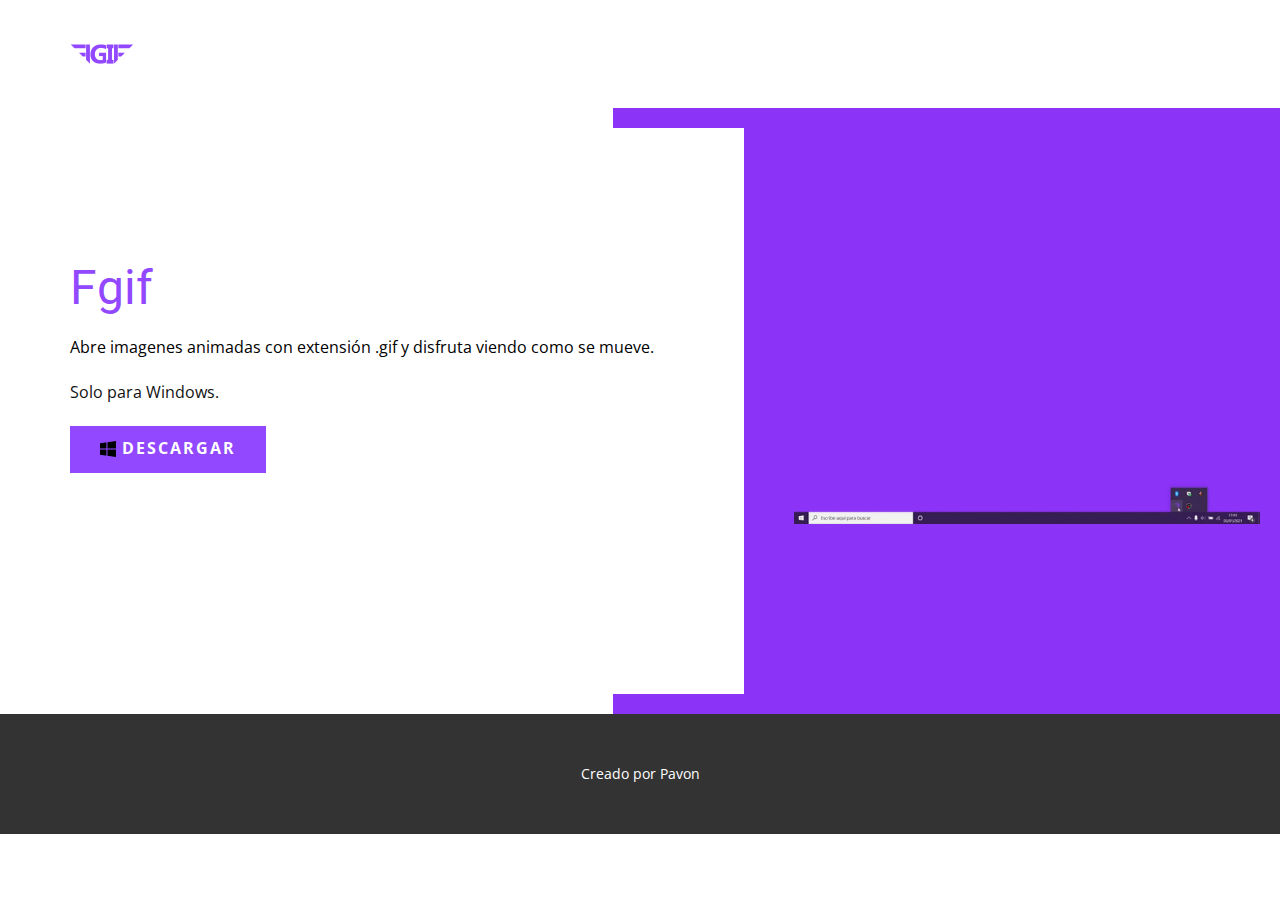
<file: index.html>
<!DOCTYPE html>
<html style="font-size: 16px;">
  <head>
    <meta name="viewport" content="width=device-width, initial-scale=1.0">
    <meta charset="utf-8">
    <meta name="keywords" content="Fgif">
    <meta name="description" content="">
    <meta name="page_type" content="np-template-header-footer-from-plugin">
    <title>Fgif</title>
    <link rel="stylesheet" href="nicepage.css" media="screen">
<link rel="stylesheet" href="Página-1.css" media="screen">
    <script class="u-script" type="text/javascript" src="jquery.js" defer=""></script>
    <script class="u-script" type="text/javascript" src="nicepage.js" defer=""></script>
    <meta name="generator" content="Nicepage 3.3.3, nicepage.com">
    <link id="u-theme-google-font" rel="stylesheet" href="https://fonts.googleapis.com/css?family=Roboto:100,100i,300,300i,400,400i,500,500i,700,700i,900,900i|Open+Sans:300,300i,400,400i,600,600i,700,700i,800,800i">
    
    
    <script type="application/ld+json">{
		"@context": "http://schema.org",
		"@type": "Organization",
		"name": "",
		"url": "index.html",
		"logo": "images/fgif.gif"
}</script>
    <meta property="og:title" content="Fgif">
    <meta property="og:type" content="website">
    <meta name="theme-color" content="#478ac9">
    <link rel="canonical" href="index.html">
    <meta property="og:url" content="index.html">
  </head>
  <body data-home-page="Página-1.html" data-home-page-title="Fgif" class="u-body"><header class="u-clearfix u-header u-header" id="sec-bd2d"><div class="u-clearfix u-sheet u-valign-middle u-sheet-1">
        <a href="https://fgif.online" class="u-image u-logo u-image-1" data-image-width="512" data-image-height="512">
          <img src="images/fgif.gif" class="u-logo-image u-logo-image-1" data-image-width="64">
        </a>
      </div></header>
    <section class="u-clearfix u-valign-middle-xl u-section-1" id="carousel_0644">
      <div class="u-custom-color-3 u-expanded-height-lg u-expanded-height-md u-expanded-height-xl u-expanded-width-sm u-expanded-width-xs u-shape u-shape-rectangle u-shape-1"></div>
      <div class="u-clearfix u-gutter-50 u-layout-wrap u-layout-wrap-1">
        <div class="u-layout">
          <div class="u-layout-row">
            <div class="u-size-34-lg u-size-34-md u-size-34-sm u-size-34-xs u-size-36-xl">
              <div class="u-layout-col">
                <div class="u-container-style u-layout-cell u-left-cell u-size-60 u-white u-layout-cell-1">
                  <div class="u-container-layout u-container-layout-1">
                    <h1 class="u-text u-text-custom-color-1 u-text-1">Fgif</h1>
                    <p class="u-text u-text-black u-text-2">Abre imagenes animadas con extensión .gif y disfruta viendo como se mueve.</p>
                    <p class="u-text u-text-3">Solo para Windows.</p>
                    <a href="https://github.com/clepnid/fgif/releases/download/v1_beta/Fgif.exe" class="u-btn u-button-style u-custom-color-1 u-btn-1"><span class="u-file-icon u-icon"><img src="images/23700.png" alt=""></span>&nbsp;Descargar
                    </a>
                  </div>
                </div>
              </div>
            </div>
            <div class="u-size-24-xl u-size-26-lg u-size-26-md u-size-26-sm u-size-26-xs">
              <div class="u-layout-col">
                <div class="u-container-style u-layout-cell u-right-cell u-size-60 u-layout-cell-2">
                  <div class="u-container-layout u-valign-middle-lg u-valign-middle-md u-valign-middle-sm u-valign-middle-xs u-container-layout-2">
                    <img class="u-expand-resize u-expanded-width-sm u-expanded-width-xl u-expanded-width-xs u-image u-image-1" src="images/2021-01-0317-41-30_Trim.gif" data-image-width="640" data-image-height="360">
                  </div>
                </div>
              </div>
            </div>
          </div>
        </div>
      </div>
    </section>
    
    
    <footer class="u-align-center u-clearfix u-footer u-grey-80 u-footer" id="sec-2001"><div class="u-clearfix u-sheet u-sheet-1">
        <p class="u-small-text u-text u-text-variant u-text-1">Creado por Pavon</p>
      </div></footer>
  </body>
</html>
</file>
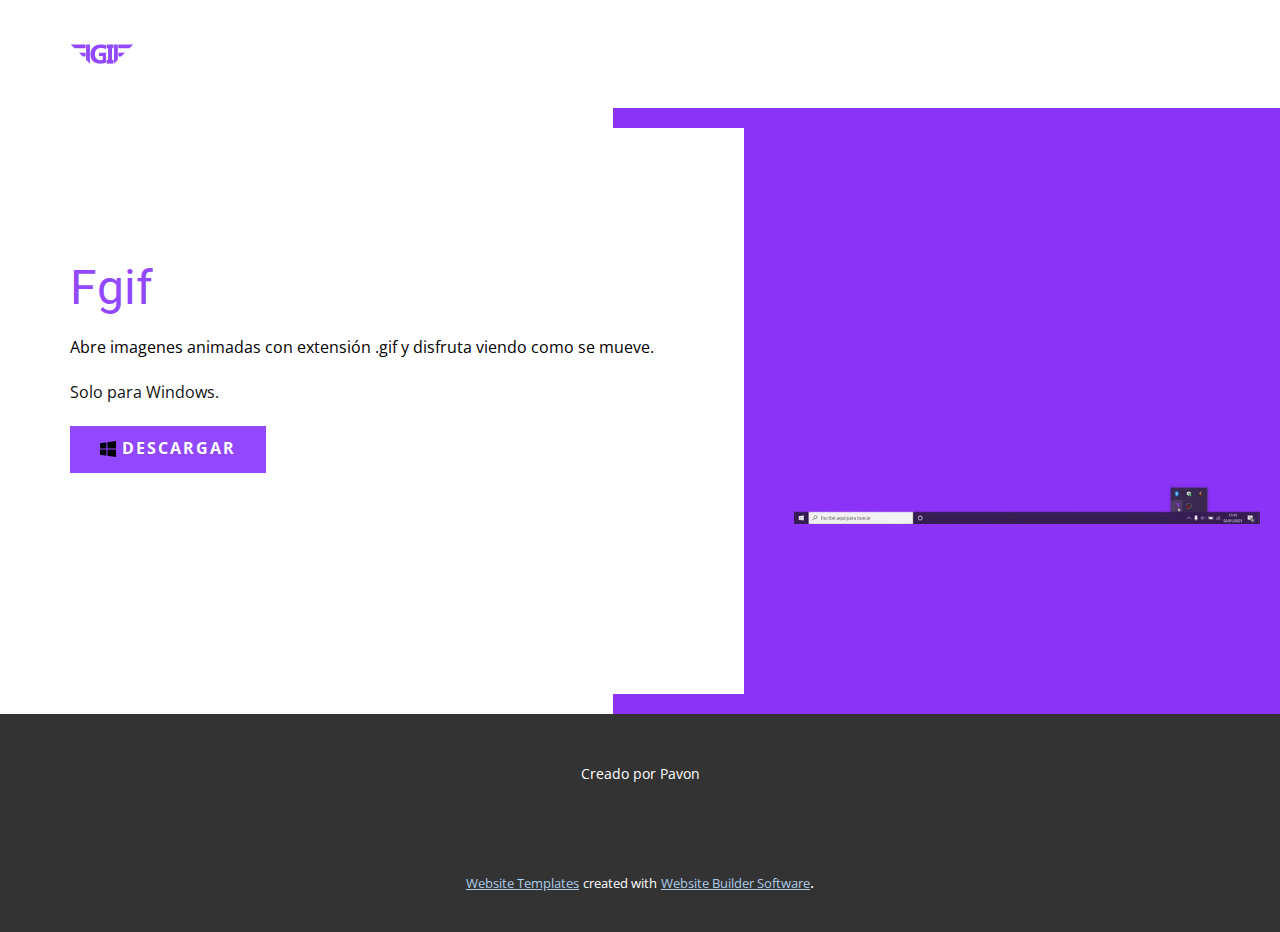
<file: Página-1.html>
<!DOCTYPE html>
<html style="font-size: 16px;">
  <head>
    <meta name="viewport" content="width=device-width, initial-scale=1.0">
    <meta charset="utf-8">
    <meta name="keywords" content="Fgif">
    <meta name="description" content="">
    <meta name="page_type" content="np-template-header-footer-from-plugin">
    <title>Página 1</title>
    <link rel="stylesheet" href="nicepage.css" media="screen">
<link rel="stylesheet" href="Página-1.css" media="screen">
    <script class="u-script" type="text/javascript" src="jquery.js" defer=""></script>
    <script class="u-script" type="text/javascript" src="nicepage.js" defer=""></script>
    <meta name="generator" content="Nicepage 3.3.3, nicepage.com">
    <link id="u-theme-google-font" rel="stylesheet" href="https://fonts.googleapis.com/css?family=Roboto:100,100i,300,300i,400,400i,500,500i,700,700i,900,900i|Open+Sans:300,300i,400,400i,600,600i,700,700i,800,800i">
    
    
    <script type="application/ld+json">{
		"@context": "http://schema.org",
		"@type": "Organization",
		"name": "",
		"url": "index.html",
		"logo": "images/fgif.gif"
}</script>
    <meta property="og:title" content="Página 1">
    <meta property="og:type" content="website">
    <meta name="theme-color" content="#478ac9">
    <link rel="canonical" href="index.html">
    <meta property="og:url" content="index.html">
  </head>
  <body class="u-body"><header class="u-clearfix u-header u-header" id="sec-bd2d"><div class="u-clearfix u-sheet u-valign-middle u-sheet-1">
        <a href="https://nicepage.com" class="u-image u-logo u-image-1" data-image-width="512" data-image-height="512">
          <img src="images/fgif.gif" class="u-logo-image u-logo-image-1" data-image-width="64">
        </a>
      </div></header>
    <section class="u-clearfix u-valign-middle-xl u-section-1" id="carousel_0644">
      <div class="u-custom-color-3 u-expanded-height-lg u-expanded-height-md u-expanded-height-xl u-expanded-width-sm u-expanded-width-xs u-shape u-shape-rectangle u-shape-1"></div>
      <div class="u-clearfix u-gutter-50 u-layout-wrap u-layout-wrap-1">
        <div class="u-layout">
          <div class="u-layout-row">
            <div class="u-size-34-lg u-size-34-md u-size-34-sm u-size-34-xs u-size-36-xl">
              <div class="u-layout-col">
                <div class="u-container-style u-layout-cell u-left-cell u-size-60 u-white u-layout-cell-1">
                  <div class="u-container-layout u-container-layout-1">
                    <h1 class="u-text u-text-custom-color-1 u-text-1">Fgif</h1>
                    <p class="u-text u-text-black u-text-2">Abre imagenes animadas con extensión .gif y disfruta viendo como se mueve.</p>
                    <p class="u-text u-text-3">Solo para Windows.</p>
                    <a href="https://nicepage.com" class="u-btn u-button-style u-custom-color-1 u-btn-1"><span class="u-file-icon u-icon"><img src="images/23700.png" alt=""></span>&nbsp;Descargar
                    </a>
                  </div>
                </div>
              </div>
            </div>
            <div class="u-size-24-xl u-size-26-lg u-size-26-md u-size-26-sm u-size-26-xs">
              <div class="u-layout-col">
                <div class="u-container-style u-layout-cell u-right-cell u-size-60 u-layout-cell-2">
                  <div class="u-container-layout u-valign-middle-lg u-valign-middle-md u-valign-middle-sm u-valign-middle-xs u-container-layout-2">
                    <img class="u-expand-resize u-expanded-width-sm u-expanded-width-xl u-expanded-width-xs u-image u-image-1" src="images/2021-01-0317-41-30_Trim.gif" data-image-width="640" data-image-height="360">
                  </div>
                </div>
              </div>
            </div>
          </div>
        </div>
      </div>
    </section>
    
    
    <footer class="u-align-center u-clearfix u-footer u-grey-80 u-footer" id="sec-2001"><div class="u-clearfix u-sheet u-sheet-1">
        <p class="u-small-text u-text u-text-variant u-text-1">Creado por Pavon</p>
      </div></footer>
    <section class="u-backlink u-clearfix u-grey-80">
      <a class="u-link" href="https://nicepage.com/website-templates" target="_blank">
        <span>Website Templates</span>
      </a>
      <p class="u-text">
        <span>created with</span>
      </p>
      <a class="u-link" href="https://nicepage.com/" target="_blank">
        <span>Website Builder Software</span>
      </a>. 
    </section>
  </body>
</html>
</file>
<file: Página-1.css>
.u-section-1 {
  min-height: 605px;
}

.u-section-1 .u-shape-1 {
  width: 667px;
  background-image: none;
  left: auto;
  right: 0;
}

.u-section-1 .u-layout-wrap-1 {
  width: 1240px;
  margin: 20px auto;
}

.u-section-1 .u-layout-cell-1 {
  min-height: 616px;
  background-image: none;
}

.u-section-1 .u-container-layout-1 {
  padding: 30px 50px;
}

.u-section-1 .u-text-1 {
  font-size: 3rem;
  margin: 104px 0 0;
}

.u-section-1 .u-text-2 {
  margin: 20px 0 0;
}

.u-section-1 .u-text-3 {
  margin: 20px 472px 0 0;
}

.u-section-1 .u-btn-1 {
  text-transform: uppercase;
  letter-spacing: 2px;
  font-weight: 700;
  border-style: none;
  background-image: none;
  margin: 20px auto 0 0;
}

.u-section-1 .u-layout-cell-2 {
  min-height: 616px;
}

.u-section-1 .u-container-layout-2 {
  padding: 30px 0;
}

.u-section-1 .u-image-1 {
  height: 262px;
  margin-top: 104px;
  margin-bottom: 0;
}

@media (max-width: 1199px) {
  .u-section-1 {
    min-height: 520px;
  }

  .u-section-1 .u-shape-1 {
    width: 438px;
  }

  .u-section-1 .u-layout-wrap-1 {
    width: 962px;
    margin-top: 0;
    margin-right: 0;
  }

  .u-section-1 .u-layout-cell-1 {
    min-height: 550px;
  }

  .u-section-1 .u-text-3 {
    margin-right: 334px;
  }

  .u-section-1 .u-layout-cell-2 {
    min-height: 550px;
    background-position: 50% 50%;
  }

  .u-section-1 .u-image-1 {
    height: 215px;
    width: 389px;
    margin-top: 0;
    margin-right: auto;
    margin-left: -25px;
  }
}

@media (max-width: 991px) {
  .u-section-1 {
    min-height: 477px;
  }

  .u-section-1 .u-shape-1 {
    width: calc(((100% - 720px) / 2) + 343px);
  }

  .u-section-1 .u-layout-wrap-1 {
    width: calc(((100% - 720px) / 2) + 720px);
  }

  .u-section-1 .u-layout-cell-1 {
    min-height: 507px;
  }

  .u-section-1 .u-container-layout-1 {
    padding-left: 30px;
    padding-right: 30px;
  }

  .u-section-1 .u-text-1 {
    font-size: 2.25rem;
  }

  .u-section-1 .u-text-2 {
    width: auto;
    margin-right: -30px;
  }

  .u-section-1 .u-text-3 {
    width: auto;
    margin-right: -30px;
  }

  .u-section-1 .u-layout-cell-2 {
    min-height: 507px;
  }

  .u-section-1 .u-image-1 {
    height: 165px;
    width: 285px;
    margin-left: -15px;
  }
}

@media (max-width: 767px) {
  .u-section-1 {
    min-height: 690px;
  }

  .u-section-1 .u-shape-1 {
    height: 432px;
    margin-top: 258px;
    margin-bottom: 0;
    width: auto;
    left: auto;
    bottom: auto;
    right: auto;
    top: auto;
  }

  .u-section-1 .u-layout-wrap-1 {
    width: 590px;
    margin-top: -690px;
    margin-right: auto;
    margin-bottom: 14px;
  }

  .u-section-1 .u-layout-cell-1 {
    min-height: 308px;
  }

  .u-section-1 .u-container-layout-1 {
    padding-right: 10px;
  }

  .u-section-1 .u-text-1 {
    margin-top: 0;
  }

  .u-section-1 .u-text-3 {
    margin-right: 307px;
  }

  .u-section-1 .u-layout-cell-2 {
    min-height: 418px;
  }

  .u-section-1 .u-image-1 {
    height: 332px;
    margin-top: -30px;
    margin-right: initial;
    margin-left: initial;
    width: auto;
  }
}

@media (max-width: 575px) {
  .u-section-1 {
    min-height: 560px;
  }

  .u-section-1 .u-shape-1 {
    height: 412px;
    margin-top: 278px;
    width: auto;
  }

  .u-section-1 .u-layout-wrap-1 {
    width: 340px;
  }

  .u-section-1 .u-layout-cell-1 {
    min-height: 317px;
  }

  .u-section-1 .u-container-layout-1 {
    padding-left: 10px;
    padding-bottom: 25px;
  }

  .u-section-1 .u-text-2 {
    margin-right: 0;
  }

  .u-section-1 .u-text-3 {
    margin-right: 0;
  }

  .u-section-1 .u-layout-cell-2 {
    min-height: 268px;
  }

  .u-section-1 .u-image-1 {
    height: 191px;
    margin-top: -37px;
    width: auto;
    margin-right: initial;
    margin-left: initial;
  }
}
</file>
